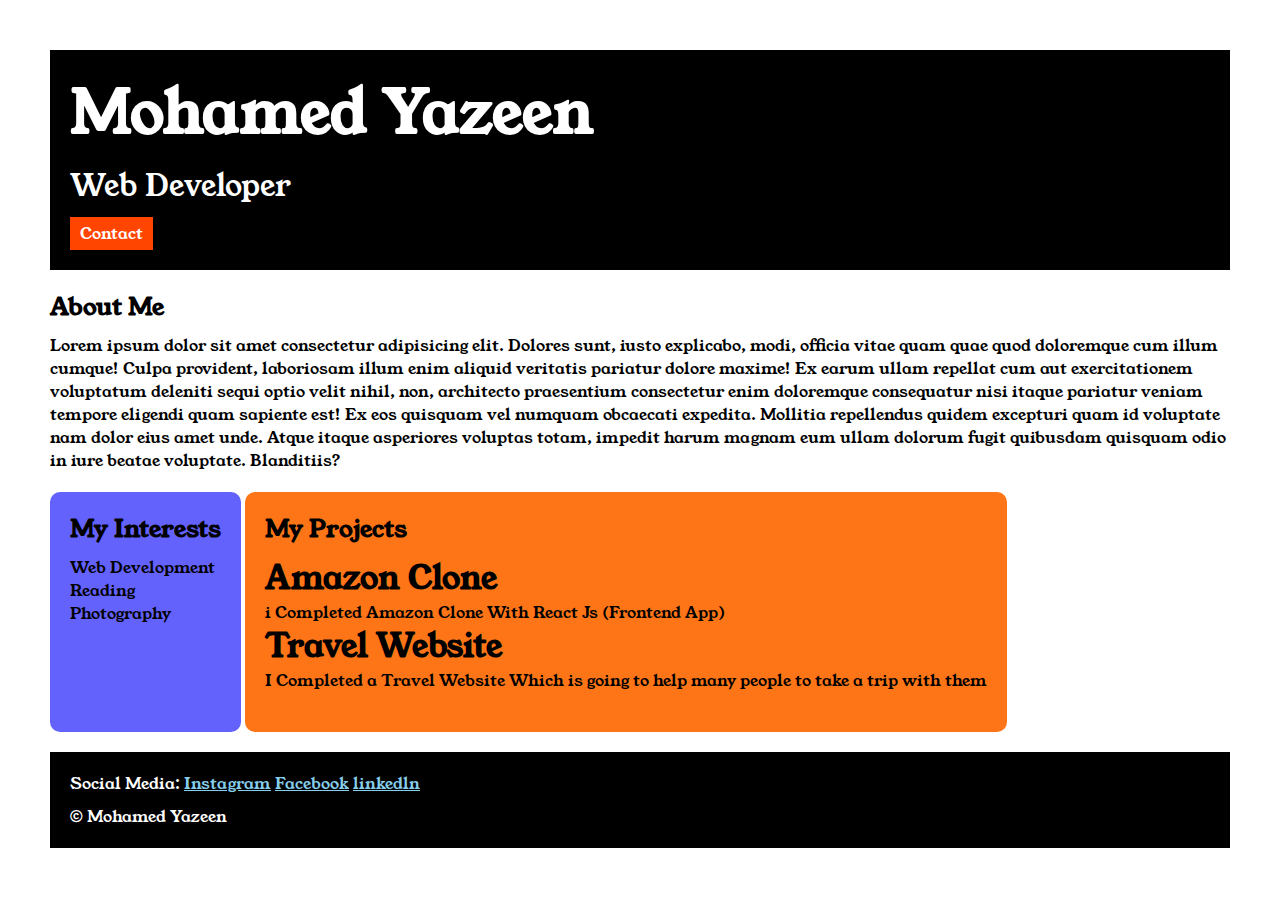
<file: index.html>
<!DOCTYPE html>
<html lang="en">

<head>
    <meta charset="UTF-8">
    <meta name="viewport" content="width=device-width, initial-scale=1.0">
    <title>portfolio</title>
    <link rel="stylesheet" href="style.css">
    <link rel="preconnect" href="https://fonts.googleapis.com">
    <link rel="preconnect" href="https://fonts.gstatic.com" crossorigin>
    <link href="https://fonts.googleapis.com/css2?family=Young+Serif&display=swap" rel="stylesheet">
</head>

<body>

    <div class="container">

        <div class="section-one">
            <h1 class="section-one__name">Mohamed Yazeen</h1>
            <p class="section-one__role">Web Developer</p>
            <a class="section-one__contact" href="contact.html">Contact</a>
        </div>


        <div class="section-two">

            <h2 class="section-two__title">About Me</h2>

            <P class="section-two__desc">Lorem ipsum dolor sit amet consectetur adipisicing elit. Dolores sunt, iusto
                explicabo, modi, officia
                vitae
                quam
                quae
                quod doloremque cum illum cumque! Culpa provident, laboriosam illum enim aliquid veritatis pariatur
                dolore
                maxime!
                Ex earum ullam repellat cum aut exercitationem voluptatum deleniti sequi optio velit nihil, non,
                architecto
                praesentium consectetur enim doloremque consequatur nisi itaque pariatur veniam tempore eligendi quam
                sapiente
                est!
                Ex eos quisquam vel numquam obcaecati expedita. Mollitia repellendus quidem excepturi quam id voluptate
                nam
                dolor
                eius amet unde. Atque itaque asperiores voluptas totam, impedit harum magnam eum ullam dolorum fugit
                quibusdam
                quisquam odio in iure beatae voluptate. Blanditiis?</P>

        </div>


        <div class="section-three">

            <h2 class="section-three__title">My Interests</h2>

            <ul class="section-three__desc">
                <lI>Web Development</lI>
                <li>Reading</li>
                <li>Photography</li>
            </ul>

        </div>

        <div class="section-four">
            <h2 class="section-four__title">My Projects</h2>
            <ul class="section-four__desc">
                <li>
                    <h1>Amazon Clone</h1>
                    <P>i Completed Amazon Clone With React Js (Frontend App)</P>
                </li>
                <li>
                    <h1>Travel Website</h1>
                    <P>I Completed a Travel Website Which is going to help many people to take a trip with them</P>
                </li>

            </ul>
        </div>


        <div class="section-five">

            <p class="section-five__title">Social Media:
                <a href="#">Instagram</a>
                <a href="#">Facebook</a>
                <a href="#">linkedln</a>
            </p>

            <P class="section-five__desc">&copy; Mohamed Yazeen</P>

        </div>

    </div>


</body>

</html>
</file>
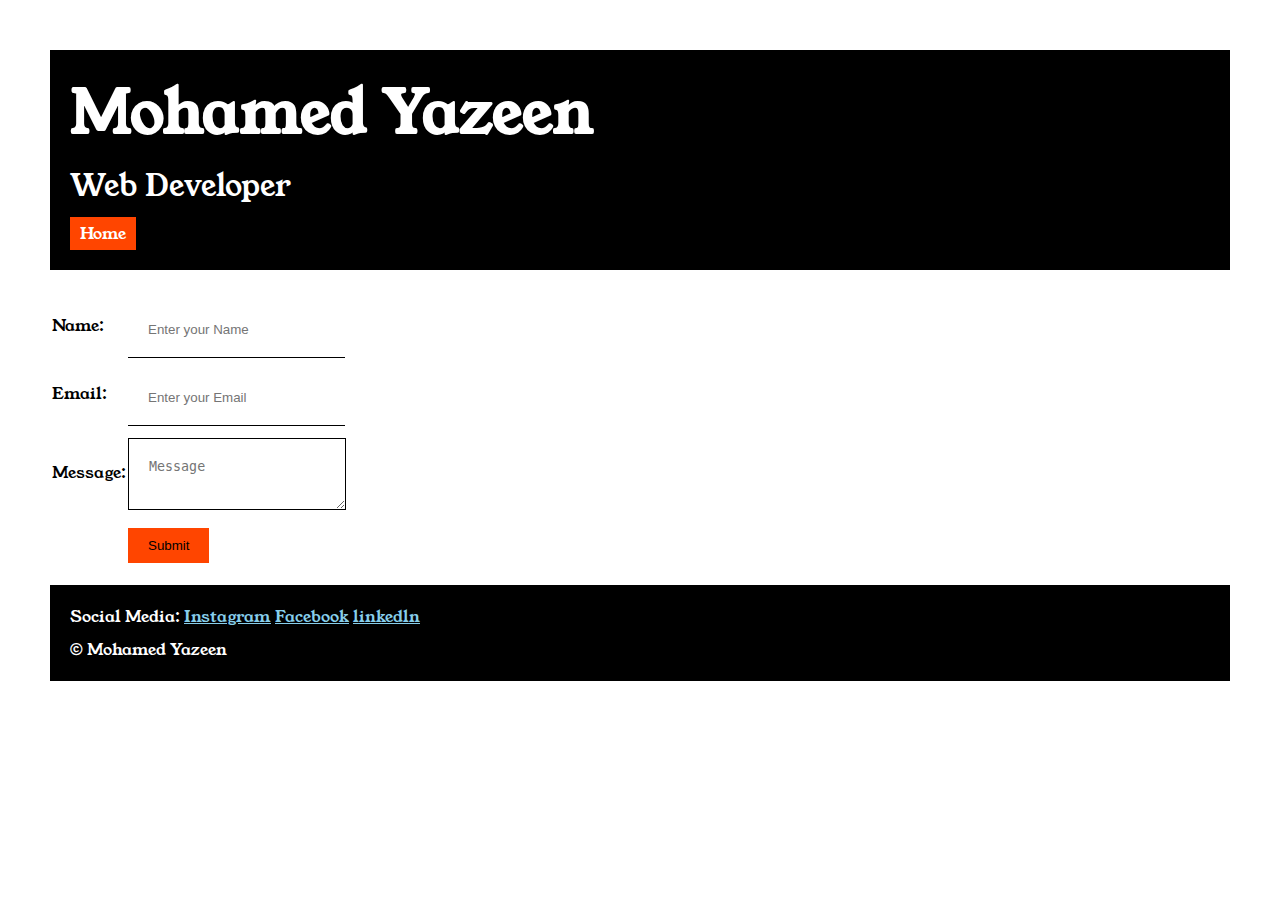
<file: contact.html>
<!DOCTYPE html>
<html lang="en">

<head>
    <meta charset="UTF-8">
    <meta name="viewport" content="width=device-width, initial-scale=1.0">
    <title>Contact</title>
    <link rel="stylesheet" href="style.css">
    <link rel="preconnect" href="https://fonts.googleapis.com">
    <link rel="preconnect" href="https://fonts.gstatic.com" crossorigin>
    <link href="https://fonts.googleapis.com/css2?family=Young+Serif&display=swap" rel="stylesheet">
</head>

<body>

    <div class="container">

        <div class="section-one">
            <h1 class="section-one__name">Mohamed Yazeen</h1>
            <p class="section-one__role">Web Developer</p>
            <a class="section-one__contact" href="index.html">Home</a>
        </div>

        <div class="contact-form">

        <form>
            <table>
                <tr>
                    <td>Name:</td>
                    <td><input type="text" placeholder="Enter your Name" class="contact-form_input"></td>
                </tr>

                <tr>
                    <td>Email:</td>
                    <td><input type="email" placeholder="Enter your Email" class="contact-form_input"></td>
                </tr>

                <tr>
                    <td>Message:</td>
                    <td><textarea placeholder="Message" class="contact-form_textarea"></textarea></td>
                </tr>

                <tr>
                    <td></td>
                    <td><input type="submit" class="contact-form_submit"></td>
                </tr>
            </table>
        </form>

    </div>



        <div class="section-five">

            <p class="section-five__title">Social Media:
                <a href="#">Instagram</a>
                <a href="#">Facebook</a>
                <a href="#">linkedln</a>
            </p>

            <P class="section-five__desc">&copy; Mohamed Yazeen</P>

        </div>
    </div>

</body>

</html>
</file>
<file: style.css>
*{
    padding: 0;
    margin: 0;
}

body{

        font-family: "Young Serif", serif;

}


.section-one{
    background-color: black;
    color: white;
    padding: 20px;

}

.section-one__contact{
    background-color: orangered;
    color: white;
    text-decoration: none;
    padding-left: 10px;
    padding-right: 10px;
    padding-top: 5px;
    padding-bottom: 5px;
    display: inline-block;
    margin-top: 10px;

}

.section-one__name{
    font-size: 60px;
}

.section-one__role{
    font-size: 30px;
    margin-top: 10px;

}

.container{
    padding: 50px;
}


.section-two,.section-three,.section-four,.section-five{
    margin-top: 20px;
}

.section-two__desc,.section-three__desc,.section-four__desc,.section-five__desc{
    margin-top: 10px;
}

.section-five{
    background-color: black;
    color: white;
    padding: 20px;
}

.section-five__title a{
    color: skyblue;
}

.section-three li,.section-four li{
    list-style: none;
}

.section-three{
    background-color: #6462fd;
    color: black;
    padding: 20px;
    display: inline-block;
    height: 200px;
    border-radius: 10px;
    vertical-align: top;
}

.section-four{
    background-color: #fe7517;
    color: black;
    padding: 20px;
    display: inline-block;
    height: 200px;
    border-radius: 10px;
    vertical-align: top;
}

.contact-form{
    margin-top: 20px;
}

.contact-form_input,.contact-form_textarea,.contact-form_submit{
    margin-top: 10px;
}

.contact-form_input{
    padding: 20px;
    border: none;
    border-bottom: solid black 1px;
}

.contact-form_textarea{
    padding: 20px;
    border: none;
    border: solid black 1px;
}

.contact-form_submit{
    padding-left: 20px;
    padding-right: 20px;
    padding-top: 10px;
    padding-bottom: 10px;
    background-color: orangered;
    color: black;
    border: none;
}
</file>
